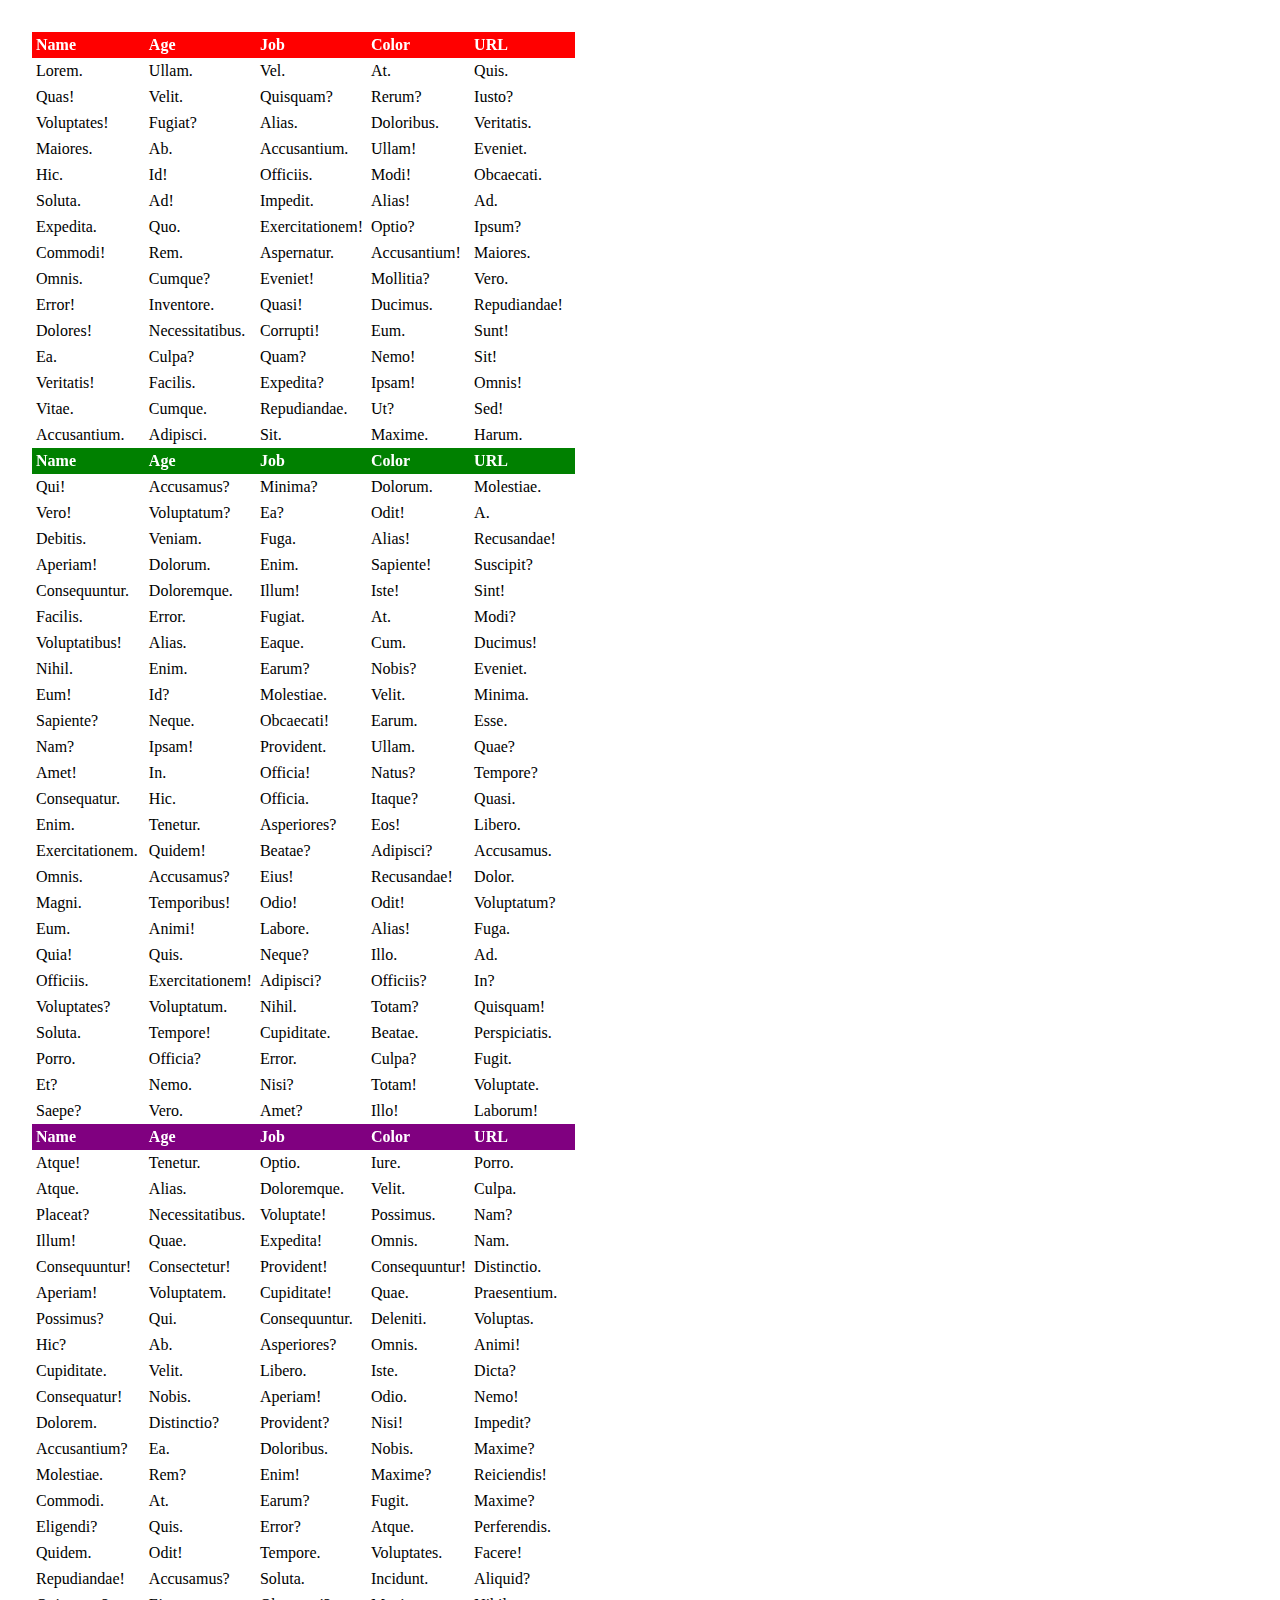
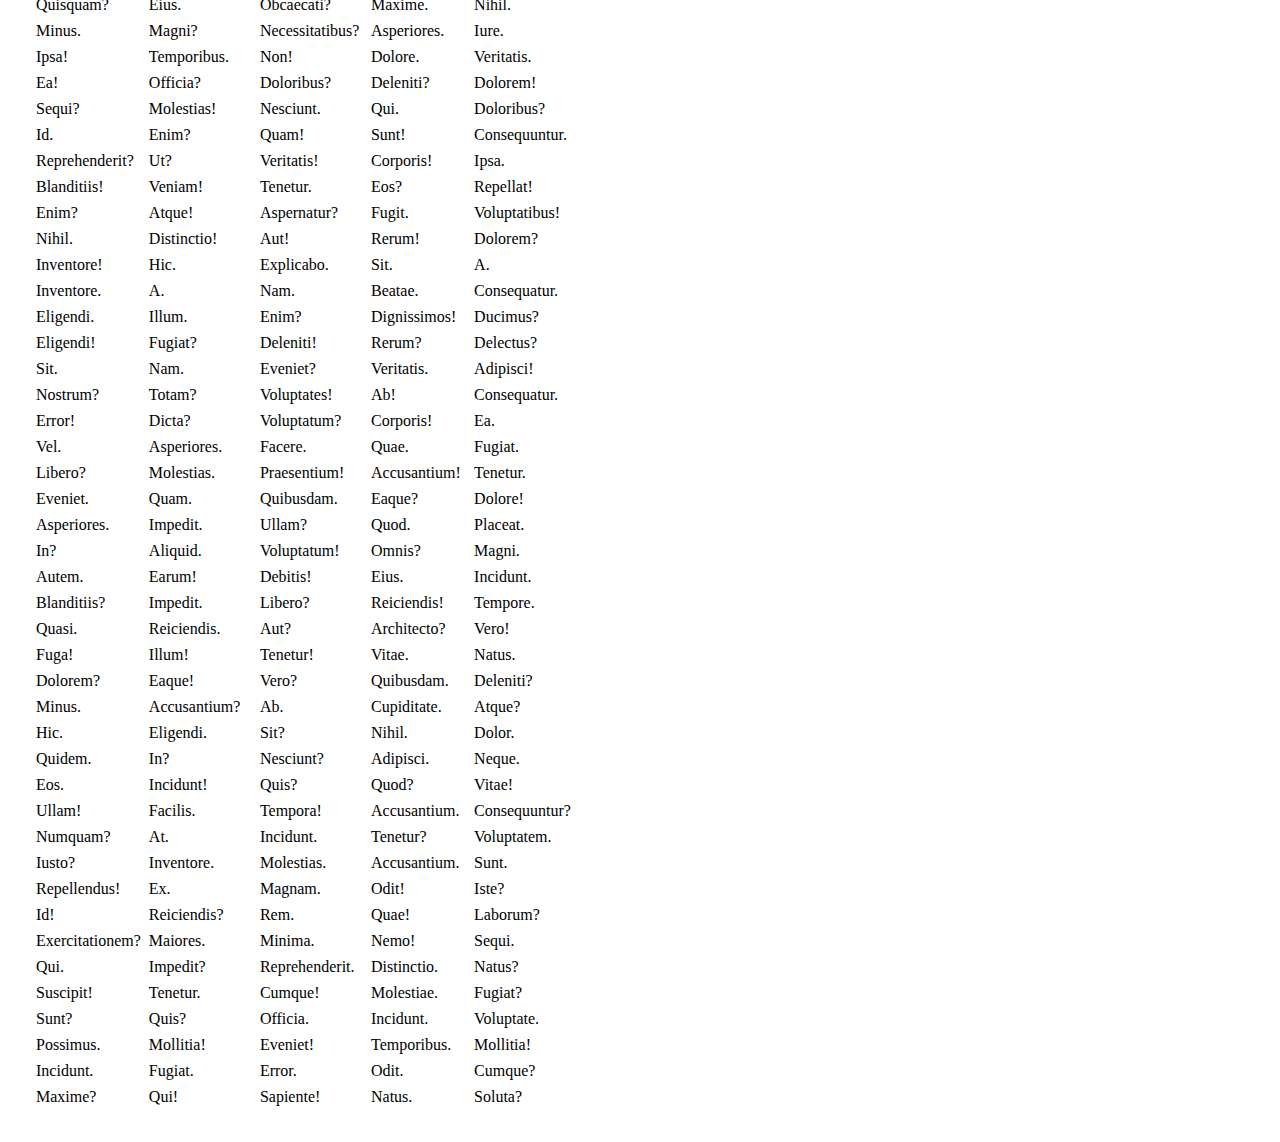
<file: fixedheader.html>
<html>
    <head>
        <style type="text/css">
                        body {
                margin: 0;
                padding: 2rem;
                }

                table {
                text-align: left;
                position: relative;
                border-collapse: collapse; 
                }
                th, td {
                padding: 0.25rem;
                }
                tr.red th {
                background: red;
                color: white;
                }
                tr.green th {
                background: green;
                color: white;
                }
                tr.purple th {
                background: purple;
                color: white;
                }
                th {
                background: white;
                position: sticky;
                top: 0; 
                box-shadow: 0 2px 2px -1px rgba(0, 0, 0, 0.4);
                }


                /* tr  { display: block; }
                th  { width: 200px; text-align:left; padding-right: 16px; }
                tbody  { overflow: auto; display: block; height: 300px; } */
        </style>
        
    </head>
    <body>
 <table>
  <thead>
    <tr class="red">
      <th>Name</th>
      <th>Age</th>
      <th>Job</th>
      <th>Color</th>
      <th>URL</th>
    </tr>
  </thead>
  <tbody>
    <tr>
      <td>Lorem.</td>
      <td>Ullam.</td>
      <td>Vel.</td>
      <td>At.</td>
      <td>Quis.</td>
    </tr>
    <tr>
      <td>Quas!</td>
      <td>Velit.</td>
      <td>Quisquam?</td>
      <td>Rerum?</td>
      <td>Iusto?</td>
    </tr>
    <tr>
      <td>Voluptates!</td>
      <td>Fugiat?</td>
      <td>Alias.</td>
      <td>Doloribus.</td>
      <td>Veritatis.</td>
    </tr>
    <tr>
      <td>Maiores.</td>
      <td>Ab.</td>
      <td>Accusantium.</td>
      <td>Ullam!</td>
      <td>Eveniet.</td>
    </tr>
    <tr>
      <td>Hic.</td>
      <td>Id!</td>
      <td>Officiis.</td>
      <td>Modi!</td>
      <td>Obcaecati.</td>
    </tr>
    <tr>
      <td>Soluta.</td>
      <td>Ad!</td>
      <td>Impedit.</td>
      <td>Alias!</td>
      <td>Ad.</td>
    </tr>
    <tr>
      <td>Expedita.</td>
      <td>Quo.</td>
      <td>Exercitationem!</td>
      <td>Optio?</td>
      <td>Ipsum?</td>
    </tr>
    <tr>
      <td>Commodi!</td>
      <td>Rem.</td>
      <td>Aspernatur.</td>
      <td>Accusantium!</td>
      <td>Maiores.</td>
    </tr>
    <tr>
      <td>Omnis.</td>
      <td>Cumque?</td>
      <td>Eveniet!</td>
      <td>Mollitia?</td>
      <td>Vero.</td>
    </tr>
    <tr>
      <td>Error!</td>
      <td>Inventore.</td>
      <td>Quasi!</td>
      <td>Ducimus.</td>
      <td>Repudiandae!</td>
    </tr>
    <tr>
      <td>Dolores!</td>
      <td>Necessitatibus.</td>
      <td>Corrupti!</td>
      <td>Eum.</td>
      <td>Sunt!</td>
    </tr>
    <tr>
      <td>Ea.</td>
      <td>Culpa?</td>
      <td>Quam?</td>
      <td>Nemo!</td>
      <td>Sit!</td>
    </tr>
    <tr>
      <td>Veritatis!</td>
      <td>Facilis.</td>
      <td>Expedita?</td>
      <td>Ipsam!</td>
      <td>Omnis!</td>
    </tr>
    <tr>
      <td>Vitae.</td>
      <td>Cumque.</td>
      <td>Repudiandae.</td>
      <td>Ut?</td>
      <td>Sed!</td>
    </tr>
    <tr>
      <td>Accusantium.</td>
      <td>Adipisci.</td>
      <td>Sit.</td>
      <td>Maxime.</td>
      <td>Harum.</td>
    </tr>
    <tr class="green">
      <th>Name</th>
      <th>Age</th>
      <th>Job</th>
      <th>Color</th>
      <th>URL</th>
    </tr>
    <tr>
      <td>Qui!</td>
      <td>Accusamus?</td>
      <td>Minima?</td>
      <td>Dolorum.</td>
      <td>Molestiae.</td>
    </tr>
    <tr>
      <td>Vero!</td>
      <td>Voluptatum?</td>
      <td>Ea?</td>
      <td>Odit!</td>
      <td>A.</td>
    </tr>
    <tr>
      <td>Debitis.</td>
      <td>Veniam.</td>
      <td>Fuga.</td>
      <td>Alias!</td>
      <td>Recusandae!</td>
    </tr>
    <tr>
      <td>Aperiam!</td>
      <td>Dolorum.</td>
      <td>Enim.</td>
      <td>Sapiente!</td>
      <td>Suscipit?</td>
    </tr>
    <tr>
      <td>Consequuntur.</td>
      <td>Doloremque.</td>
      <td>Illum!</td>
      <td>Iste!</td>
      <td>Sint!</td>
    </tr>
    <tr>
      <td>Facilis.</td>
      <td>Error.</td>
      <td>Fugiat.</td>
      <td>At.</td>
      <td>Modi?</td>
    </tr>
    <tr>
      <td>Voluptatibus!</td>
      <td>Alias.</td>
      <td>Eaque.</td>
      <td>Cum.</td>
      <td>Ducimus!</td>
    </tr>
    <tr>
      <td>Nihil.</td>
      <td>Enim.</td>
      <td>Earum?</td>
      <td>Nobis?</td>
      <td>Eveniet.</td>
    </tr>
    <tr>
      <td>Eum!</td>
      <td>Id?</td>
      <td>Molestiae.</td>
      <td>Velit.</td>
      <td>Minima.</td>
    </tr>
    <tr>
      <td>Sapiente?</td>
      <td>Neque.</td>
      <td>Obcaecati!</td>
      <td>Earum.</td>
      <td>Esse.</td>
    </tr>
    <tr>
      <td>Nam?</td>
      <td>Ipsam!</td>
      <td>Provident.</td>
      <td>Ullam.</td>
      <td>Quae?</td>
    </tr>
    <tr>
      <td>Amet!</td>
      <td>In.</td>
      <td>Officia!</td>
      <td>Natus?</td>
      <td>Tempore?</td>
    </tr>
    <tr>
      <td>Consequatur.</td>
      <td>Hic.</td>
      <td>Officia.</td>
      <td>Itaque?</td>
      <td>Quasi.</td>
    </tr>
    <tr>
      <td>Enim.</td>
      <td>Tenetur.</td>
      <td>Asperiores?</td>
      <td>Eos!</td>
      <td>Libero.</td>
    </tr>
    <tr>
      <td>Exercitationem.</td>
      <td>Quidem!</td>
      <td>Beatae?</td>
      <td>Adipisci?</td>
      <td>Accusamus.</td>
    </tr>
    <tr>
      <td>Omnis.</td>
      <td>Accusamus?</td>
      <td>Eius!</td>
      <td>Recusandae!</td>
      <td>Dolor.</td>
    </tr>
    <tr>
      <td>Magni.</td>
      <td>Temporibus!</td>
      <td>Odio!</td>
      <td>Odit!</td>
      <td>Voluptatum?</td>
    </tr>
    <tr>
      <td>Eum.</td>
      <td>Animi!</td>
      <td>Labore.</td>
      <td>Alias!</td>
      <td>Fuga.</td>
    </tr>
    <tr>
      <td>Quia!</td>
      <td>Quis.</td>
      <td>Neque?</td>
      <td>Illo.</td>
      <td>Ad.</td>
    </tr>
    <tr>
      <td>Officiis.</td>
      <td>Exercitationem!</td>
      <td>Adipisci?</td>
      <td>Officiis?</td>
      <td>In?</td>
    </tr>
    <tr>
      <td>Voluptates?</td>
      <td>Voluptatum.</td>
      <td>Nihil.</td>
      <td>Totam?</td>
      <td>Quisquam!</td>
    </tr>
    <tr>
      <td>Soluta.</td>
      <td>Tempore!</td>
      <td>Cupiditate.</td>
      <td>Beatae.</td>
      <td>Perspiciatis.</td>
    </tr>
    <tr>
      <td>Porro.</td>
      <td>Officia?</td>
      <td>Error.</td>
      <td>Culpa?</td>
      <td>Fugit.</td>
    </tr>
    <tr>
      <td>Et?</td>
      <td>Nemo.</td>
      <td>Nisi?</td>
      <td>Totam!</td>
      <td>Voluptate.</td>
    </tr>
    <tr>
      <td>Saepe?</td>
      <td>Vero.</td>
      <td>Amet?</td>
      <td>Illo!</td>
      <td>Laborum!</td>
    </tr>
    <tr class="purple">
      <th>Name</th>
      <th>Age</th>
      <th>Job</th>
      <th>Color</th>
      <th>URL</th>
    </tr>
    <tr>
      <td>Atque!</td>
      <td>Tenetur.</td>
      <td>Optio.</td>
      <td>Iure.</td>
      <td>Porro.</td>
    </tr>
    <tr>
      <td>Atque.</td>
      <td>Alias.</td>
      <td>Doloremque.</td>
      <td>Velit.</td>
      <td>Culpa.</td>
    </tr>
    <tr>
      <td>Placeat?</td>
      <td>Necessitatibus.</td>
      <td>Voluptate!</td>
      <td>Possimus.</td>
      <td>Nam?</td>
    </tr>
    <tr>
      <td>Illum!</td>
      <td>Quae.</td>
      <td>Expedita!</td>
      <td>Omnis.</td>
      <td>Nam.</td>
    </tr>
    <tr>
      <td>Consequuntur!</td>
      <td>Consectetur!</td>
      <td>Provident!</td>
      <td>Consequuntur!</td>
      <td>Distinctio.</td>
    </tr>
    <tr>
      <td>Aperiam!</td>
      <td>Voluptatem.</td>
      <td>Cupiditate!</td>
      <td>Quae.</td>
      <td>Praesentium.</td>
    </tr>
    <tr>
      <td>Possimus?</td>
      <td>Qui.</td>
      <td>Consequuntur.</td>
      <td>Deleniti.</td>
      <td>Voluptas.</td>
    </tr>
    <tr>
      <td>Hic?</td>
      <td>Ab.</td>
      <td>Asperiores?</td>
      <td>Omnis.</td>
      <td>Animi!</td>
    </tr>
    <tr>
      <td>Cupiditate.</td>
      <td>Velit.</td>
      <td>Libero.</td>
      <td>Iste.</td>
      <td>Dicta?</td>
    </tr>
    <tr>
      <td>Consequatur!</td>
      <td>Nobis.</td>
      <td>Aperiam!</td>
      <td>Odio.</td>
      <td>Nemo!</td>
    </tr>
    <tr>
      <td>Dolorem.</td>
      <td>Distinctio?</td>
      <td>Provident?</td>
      <td>Nisi!</td>
      <td>Impedit?</td>
    </tr>
    <tr>
      <td>Accusantium?</td>
      <td>Ea.</td>
      <td>Doloribus.</td>
      <td>Nobis.</td>
      <td>Maxime?</td>
    </tr>
    <tr>
      <td>Molestiae.</td>
      <td>Rem?</td>
      <td>Enim!</td>
      <td>Maxime?</td>
      <td>Reiciendis!</td>
    </tr>
    <tr>
      <td>Commodi.</td>
      <td>At.</td>
      <td>Earum?</td>
      <td>Fugit.</td>
      <td>Maxime?</td>
    </tr>
    <tr>
      <td>Eligendi?</td>
      <td>Quis.</td>
      <td>Error?</td>
      <td>Atque.</td>
      <td>Perferendis.</td>
    </tr>
    <tr>
      <td>Quidem.</td>
      <td>Odit!</td>
      <td>Tempore.</td>
      <td>Voluptates.</td>
      <td>Facere!</td>
    </tr>
    <tr>
      <td>Repudiandae!</td>
      <td>Accusamus?</td>
      <td>Soluta.</td>
      <td>Incidunt.</td>
      <td>Aliquid?</td>
    </tr>
    <tr>
      <td>Quisquam?</td>
      <td>Eius.</td>
      <td>Obcaecati?</td>
      <td>Maxime.</td>
      <td>Nihil.</td>
    </tr>
    <tr>
      <td>Minus.</td>
      <td>Magni?</td>
      <td>Necessitatibus?</td>
      <td>Asperiores.</td>
      <td>Iure.</td>
    </tr>
    <tr>
      <td>Ipsa!</td>
      <td>Temporibus.</td>
      <td>Non!</td>
      <td>Dolore.</td>
      <td>Veritatis.</td>
    </tr>
    <tr>
      <td>Ea!</td>
      <td>Officia?</td>
      <td>Doloribus?</td>
      <td>Deleniti?</td>
      <td>Dolorem!</td>
    </tr>
    <tr>
      <td>Sequi?</td>
      <td>Molestias!</td>
      <td>Nesciunt.</td>
      <td>Qui.</td>
      <td>Doloribus?</td>
    </tr>
    <tr>
      <td>Id.</td>
      <td>Enim?</td>
      <td>Quam!</td>
      <td>Sunt!</td>
      <td>Consequuntur.</td>
    </tr>
    <tr>
      <td>Reprehenderit?</td>
      <td>Ut?</td>
      <td>Veritatis!</td>
      <td>Corporis!</td>
      <td>Ipsa.</td>
    </tr>
    <tr>
      <td>Blanditiis!</td>
      <td>Veniam!</td>
      <td>Tenetur.</td>
      <td>Eos?</td>
      <td>Repellat!</td>
    </tr>
    <tr>
      <td>Enim?</td>
      <td>Atque!</td>
      <td>Aspernatur?</td>
      <td>Fugit.</td>
      <td>Voluptatibus!</td>
    </tr>
    <tr>
      <td>Nihil.</td>
      <td>Distinctio!</td>
      <td>Aut!</td>
      <td>Rerum!</td>
      <td>Dolorem?</td>
    </tr>
    <tr>
      <td>Inventore!</td>
      <td>Hic.</td>
      <td>Explicabo.</td>
      <td>Sit.</td>
      <td>A.</td>
    </tr>
    <tr>
      <td>Inventore.</td>
      <td>A.</td>
      <td>Nam.</td>
      <td>Beatae.</td>
      <td>Consequatur.</td>
    </tr>
    <tr>
      <td>Eligendi.</td>
      <td>Illum.</td>
      <td>Enim?</td>
      <td>Dignissimos!</td>
      <td>Ducimus?</td>
    </tr>
    <tr>
      <td>Eligendi!</td>
      <td>Fugiat?</td>
      <td>Deleniti!</td>
      <td>Rerum?</td>
      <td>Delectus?</td>
    </tr>
    <tr>
      <td>Sit.</td>
      <td>Nam.</td>
      <td>Eveniet?</td>
      <td>Veritatis.</td>
      <td>Adipisci!</td>
    </tr>
    <tr>
      <td>Nostrum?</td>
      <td>Totam?</td>
      <td>Voluptates!</td>
      <td>Ab!</td>
      <td>Consequatur.</td>
    </tr>
    <tr>
      <td>Error!</td>
      <td>Dicta?</td>
      <td>Voluptatum?</td>
      <td>Corporis!</td>
      <td>Ea.</td>
    </tr>
    <tr>
      <td>Vel.</td>
      <td>Asperiores.</td>
      <td>Facere.</td>
      <td>Quae.</td>
      <td>Fugiat.</td>
    </tr>
    <tr>
      <td>Libero?</td>
      <td>Molestias.</td>
      <td>Praesentium!</td>
      <td>Accusantium!</td>
      <td>Tenetur.</td>
    </tr>
    <tr>
      <td>Eveniet.</td>
      <td>Quam.</td>
      <td>Quibusdam.</td>
      <td>Eaque?</td>
      <td>Dolore!</td>
    </tr>
    <tr>
      <td>Asperiores.</td>
      <td>Impedit.</td>
      <td>Ullam?</td>
      <td>Quod.</td>
      <td>Placeat.</td>
    </tr>
    <tr>
      <td>In?</td>
      <td>Aliquid.</td>
      <td>Voluptatum!</td>
      <td>Omnis?</td>
      <td>Magni.</td>
    </tr>
    <tr>
      <td>Autem.</td>
      <td>Earum!</td>
      <td>Debitis!</td>
      <td>Eius.</td>
      <td>Incidunt.</td>
    </tr>
    <tr>
      <td>Blanditiis?</td>
      <td>Impedit.</td>
      <td>Libero?</td>
      <td>Reiciendis!</td>
      <td>Tempore.</td>
    </tr>
    <tr>
      <td>Quasi.</td>
      <td>Reiciendis.</td>
      <td>Aut?</td>
      <td>Architecto?</td>
      <td>Vero!</td>
    </tr>
    <tr>
      <td>Fuga!</td>
      <td>Illum!</td>
      <td>Tenetur!</td>
      <td>Vitae.</td>
      <td>Natus.</td>
    </tr>
    <tr>
      <td>Dolorem?</td>
      <td>Eaque!</td>
      <td>Vero?</td>
      <td>Quibusdam.</td>
      <td>Deleniti?</td>
    </tr>
    <tr>
      <td>Minus.</td>
      <td>Accusantium?</td>
      <td>Ab.</td>
      <td>Cupiditate.</td>
      <td>Atque?</td>
    </tr>
    <tr>
      <td>Hic.</td>
      <td>Eligendi.</td>
      <td>Sit?</td>
      <td>Nihil.</td>
      <td>Dolor.</td>
    </tr>
    <tr>
      <td>Quidem.</td>
      <td>In?</td>
      <td>Nesciunt?</td>
      <td>Adipisci.</td>
      <td>Neque.</td>
    </tr>
    <tr>
      <td>Eos.</td>
      <td>Incidunt!</td>
      <td>Quis?</td>
      <td>Quod?</td>
      <td>Vitae!</td>
    </tr>
    <tr>
      <td>Ullam!</td>
      <td>Facilis.</td>
      <td>Tempora!</td>
      <td>Accusantium.</td>
      <td>Consequuntur?</td>
    </tr>
    <tr>
      <td>Numquam?</td>
      <td>At.</td>
      <td>Incidunt.</td>
      <td>Tenetur?</td>
      <td>Voluptatem.</td>
    </tr>
    <tr>
      <td>Iusto?</td>
      <td>Inventore.</td>
      <td>Molestias.</td>
      <td>Accusantium.</td>
      <td>Sunt.</td>
    </tr>
    <tr>
      <td>Repellendus!</td>
      <td>Ex.</td>
      <td>Magnam.</td>
      <td>Odit!</td>
      <td>Iste?</td>
    </tr>
    <tr>
      <td>Id!</td>
      <td>Reiciendis?</td>
      <td>Rem.</td>
      <td>Quae!</td>
      <td>Laborum?</td>
    </tr>
    <tr>
      <td>Exercitationem?</td>
      <td>Maiores.</td>
      <td>Minima.</td>
      <td>Nemo!</td>
      <td>Sequi.</td>
    </tr>
    <tr>
      <td>Qui.</td>
      <td>Impedit?</td>
      <td>Reprehenderit.</td>
      <td>Distinctio.</td>
      <td>Natus?</td>
    </tr>
    <tr>
      <td>Suscipit!</td>
      <td>Tenetur.</td>
      <td>Cumque!</td>
      <td>Molestiae.</td>
      <td>Fugiat?</td>
    </tr>
    <tr>
      <td>Sunt?</td>
      <td>Quis?</td>
      <td>Officia.</td>
      <td>Incidunt.</td>
      <td>Voluptate.</td>
    </tr>
    <tr>
      <td>Possimus.</td>
      <td>Mollitia!</td>
      <td>Eveniet!</td>
      <td>Temporibus.</td>
      <td>Mollitia!</td>
    </tr>
    <tr>
      <td>Incidunt.</td>
      <td>Fugiat.</td>
      <td>Error.</td>
      <td>Odit.</td>
      <td>Cumque?</td>
    </tr>
    <tr>
      <td>Maxime?</td>
      <td>Qui!</td>
      <td>Sapiente!</td>
      <td>Natus.</td>
      <td>Soluta?</td>
    </tr>
  </tbody>
</table>

    </body>
</html>
</file>
